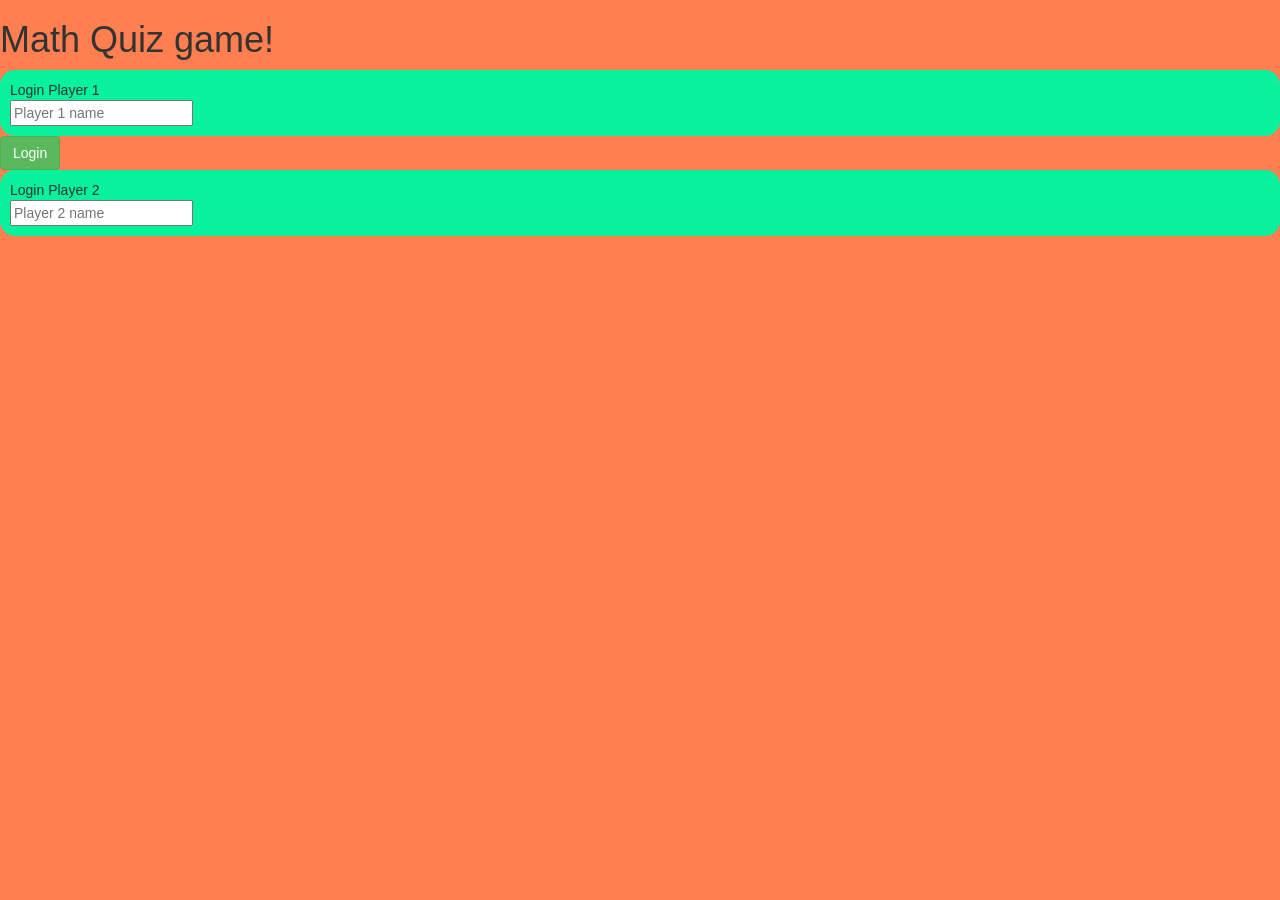
<file: index.html>
<!DOCTYPE html>
<html>
<head>
	<title>Math Quiz game</title>

<meta name="viewport" content="width=device-width, initial-scale=1">
<link rel="stylesheet" href="https://maxcdn.bootstrapcdn.com/bootstrap/3.4.0/css/bootstrap.min.css">
<script src="https://ajax.googleapis.com/ajax/libs/jquery/3.4.1/jquery.min.js"></script>
<script src="https://maxcdn.bootstrapcdn.com/bootstrap/3.4.0/js/bootstrap.min.js"></script>

<link rel="stylesheet" type="text/css" href="quiz.css">

<script src="quiz_loginpage.js"></script>
</head>
<body>
	<centre>
  <h1>Math Quiz game!</h1>
  <div class="login_div1">Login Player 1  <br> <input placeholder="Player 1 name" id="player_1_name"></div>
  <button class="btn btn-success" onclick="addUser()">Login</button>
  <div class="login_div2">Login Player 2  <br> <input placeholder="Player 2 name" id="player_2_name"></div>
</centre>
</body>
</html>
</file>
<file: quiz.css>
body {
    background-color: coral;
}

	.login_div1 , .login_div2
	{
		background: rgb(8, 241, 156);
		padding: 10px;
		float: none;
		border-radius: 15px;
	}


#place , #cake
{
	display: inline-block;
	margin-left: 20px;
}
#word
{
	width: 60%;
}
#word_display
{
	letter-spacing: 5px;
}
#output
{
background: rgb(242, 210, 3);
border-radius: 10px;
border-top: 10px solid #b81548;
padding: 10px;
float: none;
text-align: left;
size: 30px;
}
</file>
